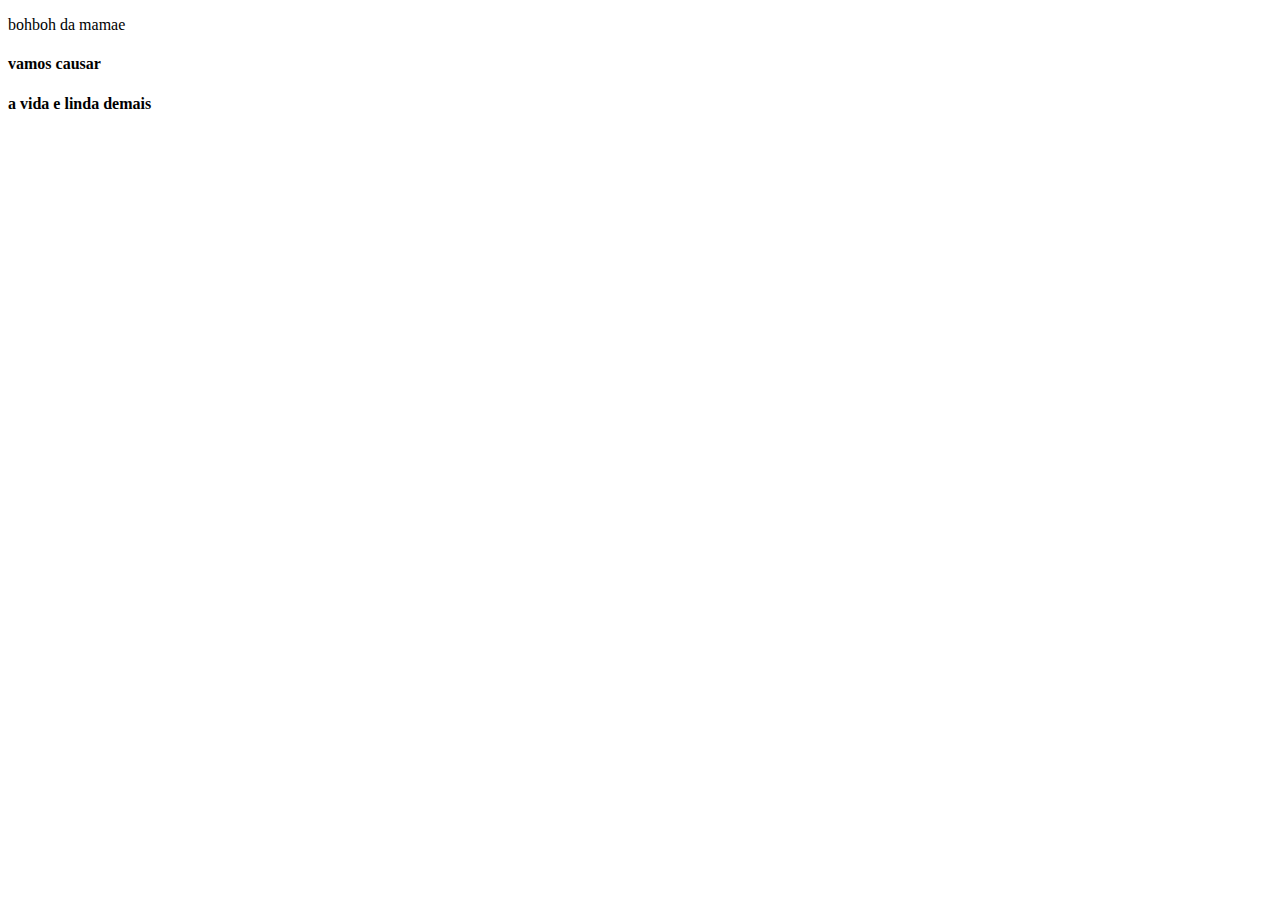
<file: Index.html>
<!DOCTYPE html>
<html>
<head>

    <title>Página para exercícios HTML</title>
    <meta charset="UTF-8"/>
    <meta name="description" content="Texto descritivo HTML"/>
    <meta name="author" content="STK"/>
    <!-- Não sabia dessa, muito bom bom saber desse viewport-->
    <meta name="viewport" content="width=device-width, initial-scale=1.0"/>
    <!--
    <style type="text/css">
        body {
            background-color: blueviolet;
        }

    </style>
    -->
    <link rel="stylesheet" type="text/css" href="estilos.css"/>


</head>
<body>
    <p> bohboh da mamae </p>

    <h4> vamos causar </h4>
    <b> a vida e linda demais</b>
        
</body>

</html>
</file>
<file: estilos.css>
body{
    backgroud-color: #a0e478;
}
</file>
